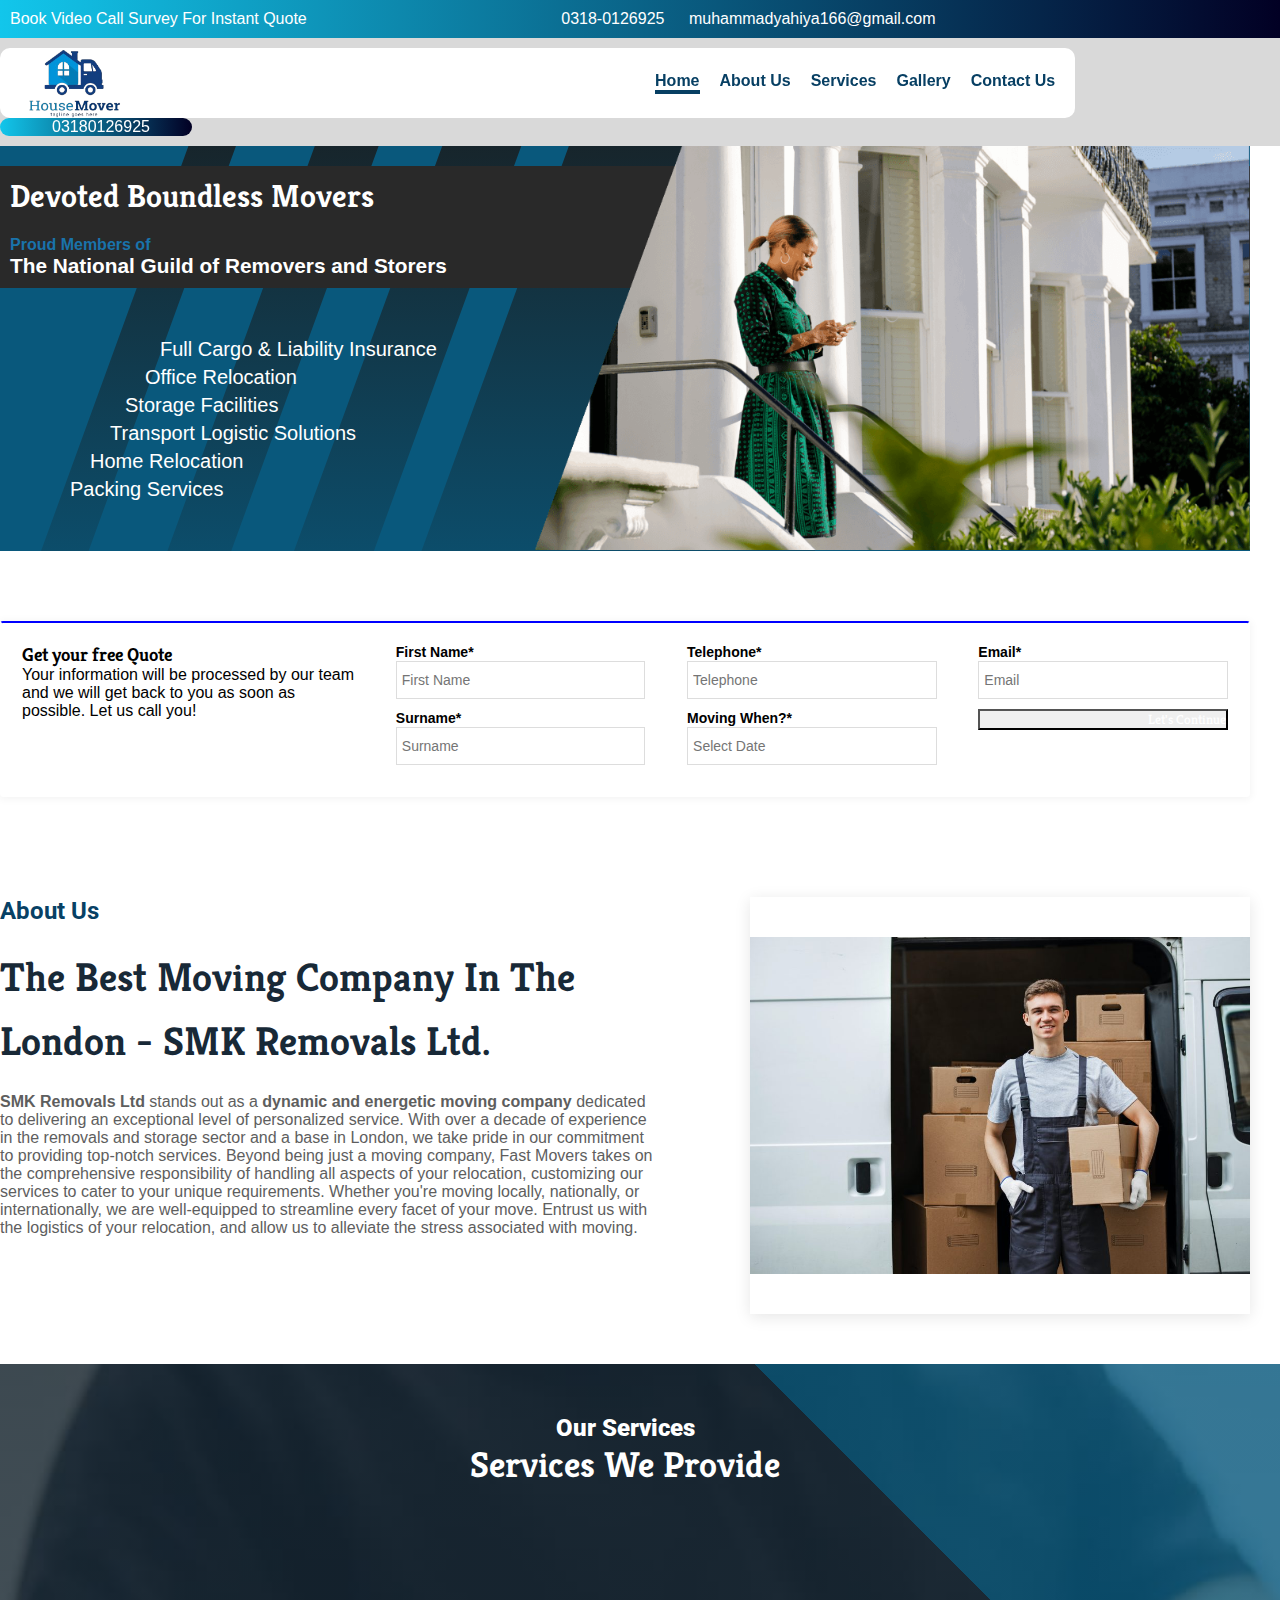
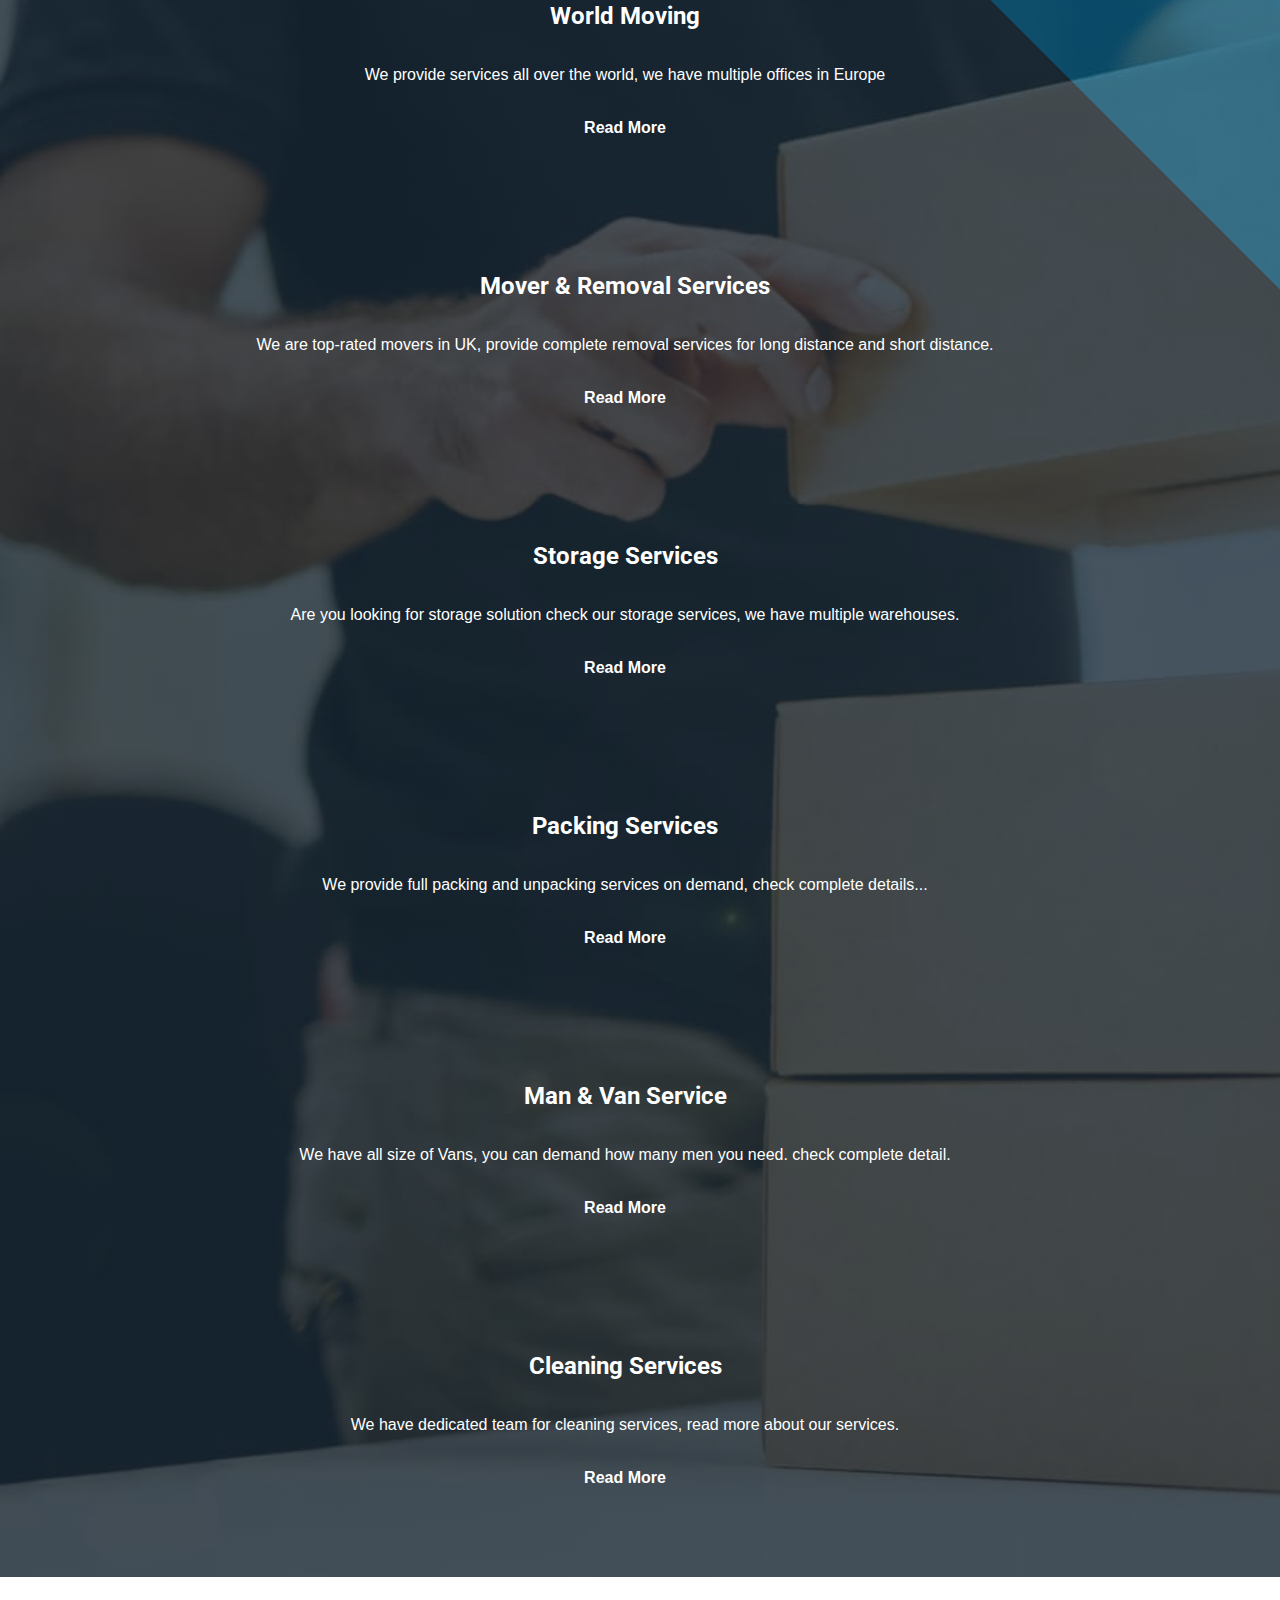
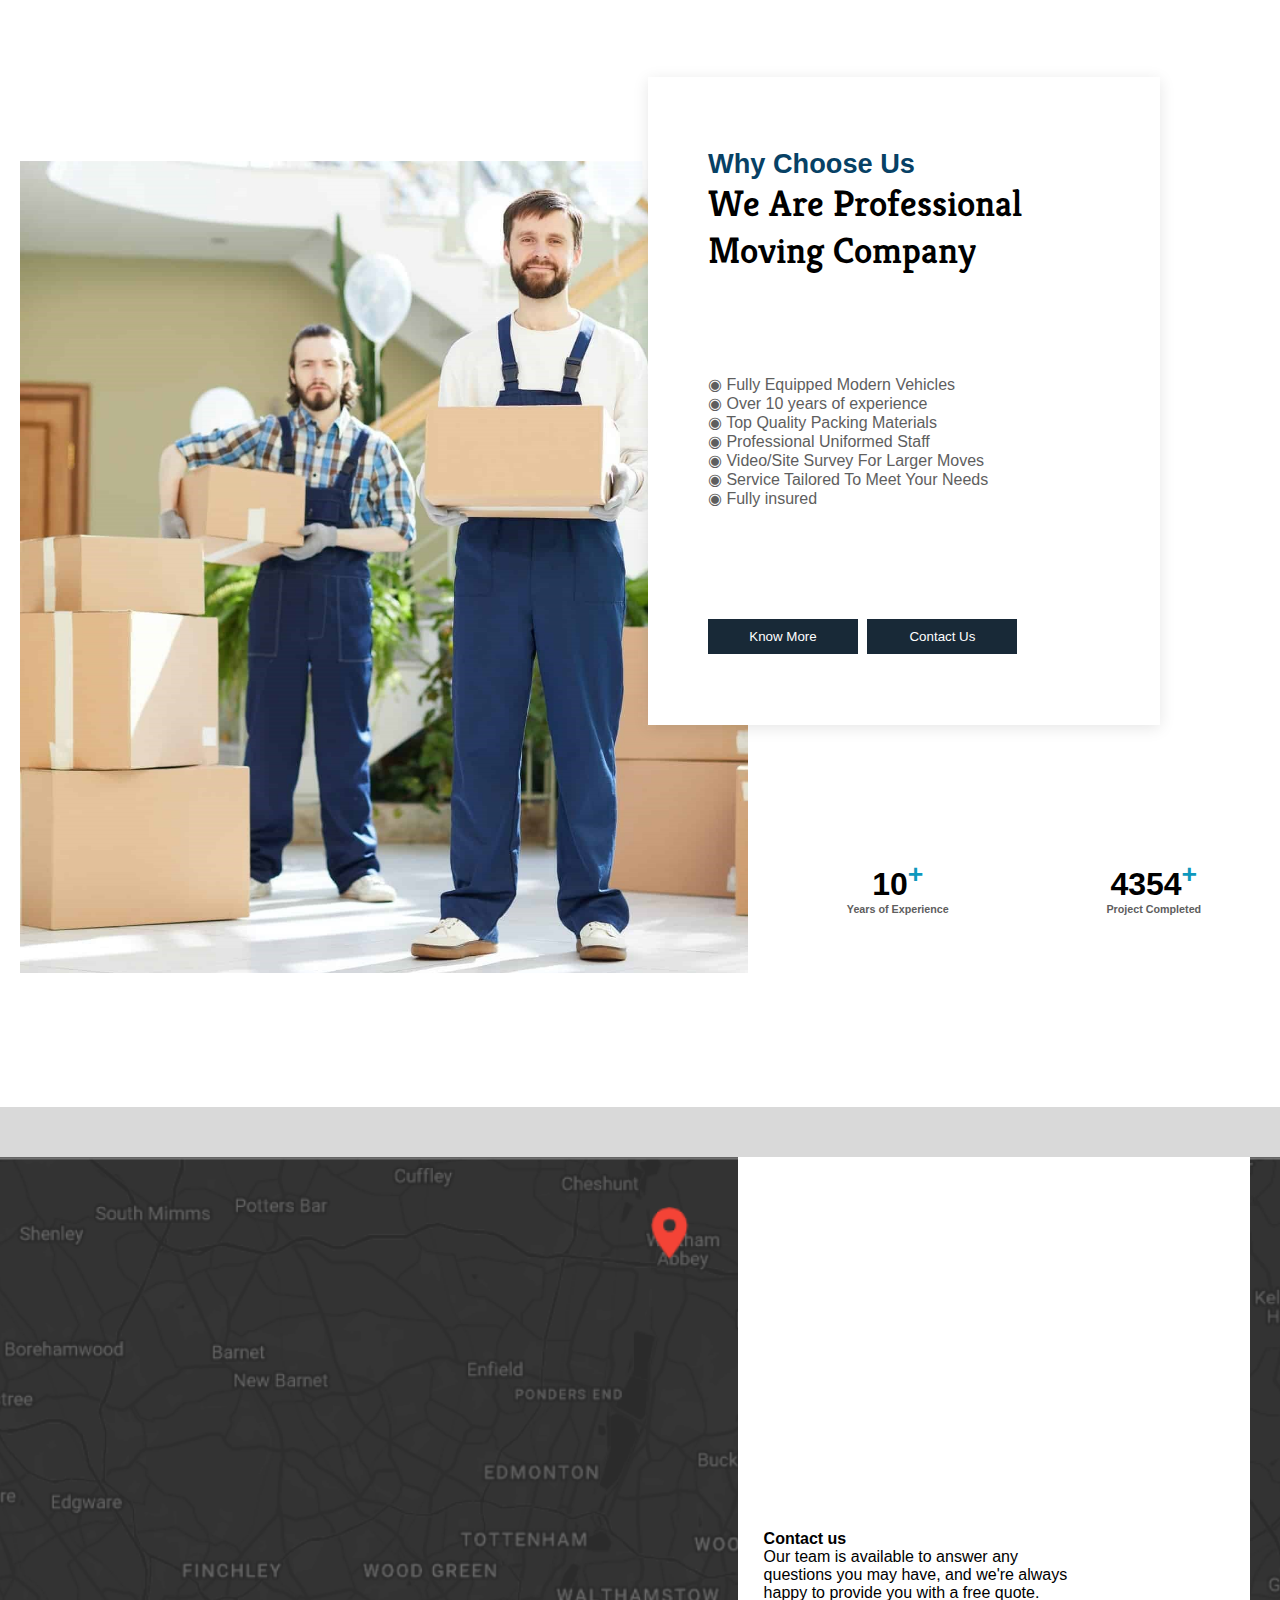
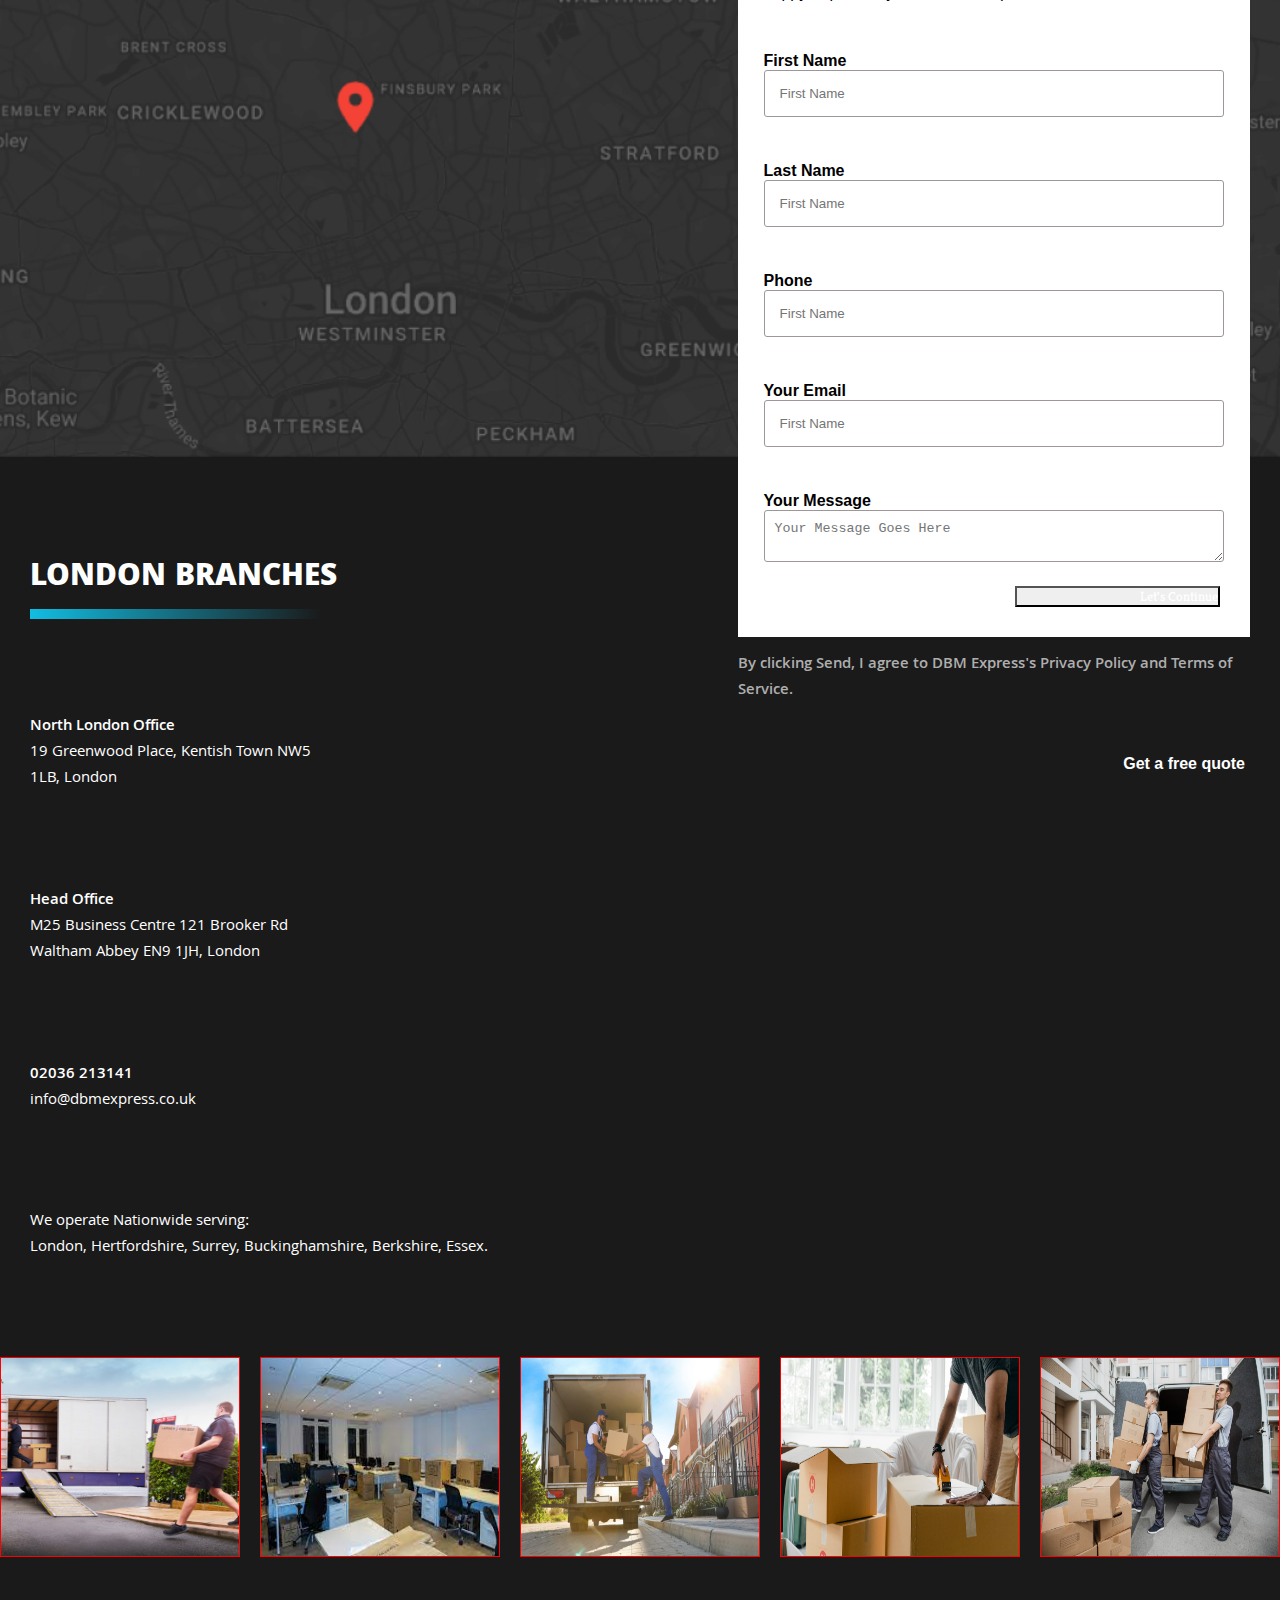
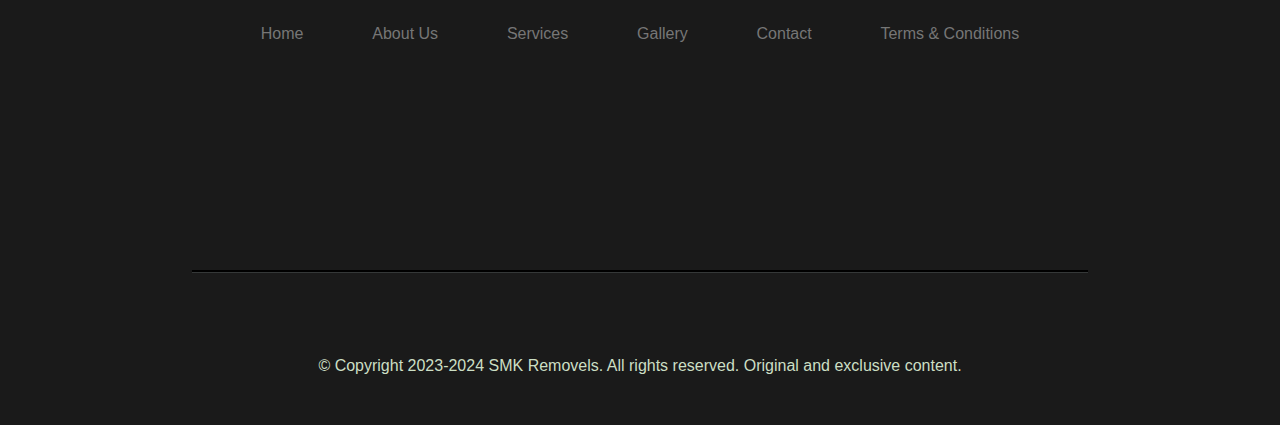
<file: frontend/index.html>
<!DOCTYPE html>
<html lang="en">
  <head>
    <meta charset="utf-8" />
    <meta name="viewport" content="width=device-width, initial-scale=1" />
    <meta name="description" content="Discover a seamless moving experience with our removal company, where dedication meets efficiency. As a trusted and experienced team, we specialize in providing personalized relocation services tailored to your unique needs. Whether you're moving locally, nationally, or internationally, our expert movers ensure a stress-free transition.

    At SMK, we take pride in our commitment to excellence. With a decade of industry expertise, we manage every aspect of your move with precision and care. From packing and logistics to transportation and delivery, we handle it all, ensuring a smooth and hassle-free relocation journey.
    
    Choose SMK for a boundless commitment to your move – because your transition deserves the expertise of a devoted removal partner. Move with confidence, move with us.">
    <!-- Bootstrap CDN -->
    <link
      href="https://cdn.jsdelivr.net/npm/bootstrap@5.3.2/dist/css/bootstrap.min.css"
      rel="stylesheet"
      integrity="sha384-T3c6CoIi6uLrA9TneNEoa7RxnatzjcDSCmG1MXxSR1GAsXEV/Dwwykc2MPK8M2HN"
      crossorigin="anonymous"
    />
    <!-- Font awesome link -->
    <link
      rel="stylesheet"
      href="https://cdnjs.cloudflare.com/ajax/libs/font-awesome/6.4.2/css/all.min.css"
      integrity="sha512-z3gLpd7yknf1YoNbCzqRKc4qyor8gaKU1qmn+CShxbuBusANI9QpRohGBreCFkKxLhei6S9CQXFEbbKuqLg0DA=="
      crossorigin="anonymous"
      referrerpolicy="no-referrer"
    />
    <!-- Google Fonts -->
    <link rel="preconnect" href="https://fonts.googleapis.com" />
    <link rel="preconnect" href="https://fonts.gstatic.com" crossorigin />
    <link
      href="https://fonts.googleapis.com/css2?family=Kreon:wght@500&family=Roboto:wght@500&family=Khula&display=swap"
      rel="stylesheet"
    />
    <link
      href="https://fonts.googleapis.com/css2?family=Khula&display=swap"
      rel="stylesheet"
    />

    <!-- icon -->
    <link
      rel="shortcut icon"
      href="./assets/Images/icon.ico"
      type="image/x-icon"
    />

    <!-- main CSS -->
    <link rel="stylesheet" href="./assets/css/main.css" />

    <!-- Home CSS -->
    <link rel="stylesheet" href="./assets/css/home.css" />

    <!-- owl slider -->
    <link
      rel="stylesheet"
      href="https://cdnjs.cloudflare.com/ajax/libs/OwlCarousel2/2.3.4/assets/owl.carousel.min.css"
      integrity="sha512-tS3S5qG0BlhnQROyJXvNjeEM4UpMXHrQfTGmbQ1gKmelCxlSEBUaxhRBj/EFTzpbP4RVSrpEikbmdJobCvhE3g=="
      crossorigin="anonymous"
      referrerpolicy="no-referrer"
    />

    <title>Home - Home Removals</title>
  </head>
  <body>
    <header>
      <div class="container-fluid">
        <div class="detailsContact">
          <div class="surveyBox">Book Video Call Survey For Instant Quote</div>
          <div class="contactInformation">
            <i class="fa-solid fa-phone"></i>
            <a href="tel:03180126925">0318-0126925</a>
            <i class="fa-solid fa-envelope"></i>
            <a href="mailto:muhammadyahiya166@gmail.com"
              >muhammadyahiya166@gmail.com</a
            >
          </div>
          <div class="socialMediaIcon">
            <a href="https://www.facebook.com/" target="_blank"
              ><i class="fa-brands fa-facebook fa-lg"></i
            ></a>
            <a href="https://twitter.com/" target="_blank"
              ><i class="fa-brands fa-square-twitter fa-lg"></i
            ></a>
            <a href="https://www.instagram.com/" target="_blank"
              ><i class="fa-brands fa-instagram fa-lg"></i
            ></a>
            <a href="https://www.linkedin.com/" target="_blank"
              ><i class="fa-brands fa-linkedin fa-lg"></i
            ></a>
          </div>
        </div>
      </div>
    </header>

    <div class="navbar">
      <div class="container-fluid d-flex align-items-between">
        <div class="nav_left">
          <div id="logo">
            <img src="./assets/Images/logo.png" alt="logo" />
          </div>
          <ul>
            <li class="active"><a href="./index.html">Home</a></li>
            <li><a href="./aboutus.html">About Us</a></li>
            <li><a href="./services.html">Services</a></li>
            <li><a href="./gallery.html">Gallery</a></li>
            <li><a href="#">Contact Us</a></li>
          </ul>
        </div>
        <div class="nav_right">
          <a
            href="https://api.whatsapp.com/send?phone=03180126925&text=Hello!"
            target="_blank"
          >
            <i class="fa-brands fa-whatsapp"></i> 03180126925</a
          >
        </div>
      </div>
    </div>

    <main class="home_page">
      <div id="homeBanner">
        <div class="container">
          <img src="./assets/Images/pic.png" alt="bannerImg" />
          <div class="bannerContent">
            <div>
              <h1>Devoted Boundless Movers</h1>
              <div>
                <h4>Proud Members of</h4>
                <h2>The National Guild of Removers and Storers</h2>
              </div>
            </div>
            <div>
              <ul>
                <li>
                  <i class="fa-solid fa-umbrella"></i>Full Cargo & Liability
                  Insurance
                </li>
                <li><i class="fa-solid fa-building"></i>Office Relocation</li>
                <li><i class="fa-solid fa-industry"></i>Storage Facilities</li>
                <li>
                  <i class="fa-solid fa-truck"></i>Transport Logistic Solutions
                </li>
                <li><i class="fa-solid fa-house"></i>Home Relocation</li>
                <li>
                  <i class="fa-solid fa-boxes-packing"></i>Packing Services
                </li>
              </ul>
            </div>
          </div>
        </div>
      </div>

      <section class="quote">
        <div class="container">
          <div class="quoteNote">
            <h3>Get your free Quote</h3>
            <p>
              Your information will be processed by our team and we will get
              back to you as soon as possible. Let us call you!
            </p>
          </div>
          <div class="quoteForm">
            <form action="#">
              <div class="group-form">
                <div class="first">
                  <label for="firstName"> First Name* </label>
                  <input
                    type="text"
                    id="firstName"
                    name="firstName"
                    placeholder="First Name"
                  />
                </div>
                <div class="second">
                  <label for="Surname"> Surname* </label>
                  <input
                    type="text"
                    id="Surname"
                    name="Surname"
                    placeholder="Surname"
                  />
                </div>
              </div>
              <div class="group-form">
                <div class="first">
                  <label for="telePhone"> Telephone* </label>
                  <input
                    type="number"
                    id="telePhone"
                    name="telePhone"
                    placeholder="Telephone"
                  />
                </div>
                <div class="second">
                  <label for="movingWhen"> Moving When?* </label>
                  <input
                    placeholder="Select Date"
                    type="text"
                    onfocus="(this.type='date')"
                    onblur="(this.type='text')"
                    id="movingWhen"
                  />
                </div>
              </div>
              <div
                class="group-form d-flex justify-content-between flex-column"
              >
                <div class="first">
                  <label for="email"> Email* </label>
                  <input
                    type="email"
                    id="email"
                    name="email"
                    placeholder="Email"
                  />
                </div>
                <div class="second">
                  <button class="btn" type="button">Let's Continue</button>
                </div>
              </div>
            </form>
          </div>
        </div>
      </section>
      <section id="aboutUs">
        <div class="container">
          <div class="rowww">
            <div>
              <h2>About Us</h2>
              <h2>
                The Best Moving Company In The London - SMK Removals
                Ltd.
              </h2>
              <p>
                <strong>SMK Removals Ltd</strong> stands out as a <strong>dynamic and energetic moving company</strong> dedicated to delivering an exceptional level of personalized service. With over a decade of experience in the removals and storage sector and a base in London, we take pride in our commitment to providing top-notch services. Beyond being just a moving company, Fast Movers takes on the comprehensive responsibility of handling all aspects of your relocation, customizing our services to cater to your unique requirements. Whether you're moving locally, nationally, or internationally, we are well-equipped to streamline every facet of your move. Entrust us with the logistics of your relocation, and allow us to alleviate the stress associated with moving.
              </p>
            </div>
            <div class="aboutUsPic">
              <img src="./assets/Images/aboutUs.jpg" alt="aboutUsPic" />
            </div>
          </div>
        </div>
      </section>

      <section id="ourService">
        <div class="container text-center">
          <h2>Our Services</h2>
          <h3>Services We Provide</h3>
          <div class="serviceBox">
            <div class="row">
              <div class="col-md-4">
                <div class="box">
                  <i class="fa-solid fa-earth-americas fa-2xl"></i>
                  <h2>World Moving</h2>
                  <p>
                    We provide services all over the world, we have multiple
                    offices in Europe
                  </p>
                  <a href="#"
                    >Read More <i class="fa-solid fa-caret-right"></i
                  ></a>
                </div>
              </div>
              <div class="col-md-4">
                <div class="box">
                  <i class="fa-solid fa-box-open fa-2xl"></i>
                  <h2>Mover & Removal Services</h2>
                  <p>
                    We are top-rated movers in UK, provide complete removal
                    services for long distance and short distance.
                  </p>
                  <a href="#"
                    >Read More <i class="fa-solid fa-caret-right"></i
                  ></a>
                </div>
              </div>
              <div class="col-md-4">
                <div class="box">
                  <i class="fa-solid fa-cart-shopping fa-2xl"></i>
                  <h2>Storage Services</h2>
                  <p>
                    Are you looking for storage solution check our storage
                    services, we have multiple warehouses.
                  </p>
                  <a href="#"
                    >Read More <i class="fa-solid fa-caret-right"></i
                  ></a>
                </div>
              </div>
              <div class="col-md-4">
                <div class="box">
                  <i class="fa-solid fa-ship fa-2xl"></i>
                  <h2>Packing Services</h2>
                  <p>
                    We provide full packing and unpacking services on demand,
                    check complete details...
                  </p>
                  <a href="#"
                    >Read More <i class="fa-solid fa-caret-right"></i
                  ></a>
                </div>
              </div>
              <div class="col-md-4">
                <div class="box">
                  <i class="fa-solid fa-gift fa-2xl"></i>
                  <h2>Man & Van Service</h2>
                  <p>
                    We have all size of Vans, you can demand how many men you
                    need. check complete detail.
                  </p>
                  <a href="#"
                    >Read More <i class="fa-solid fa-caret-right"></i
                  ></a>
                </div>
              </div>
              <div class="col-md-4">
                <div class="box">
                  <i class="fa-solid fa-hourglass-end fa-2xl"></i>
                  <h2>Cleaning Services</h2>
                  <p>
                    We have dedicated team for cleaning services, read more
                    about our services.
                  </p>
                  <a href="#"
                    >Read More <i class="fa-solid fa-caret-right"></i
                  ></a>
                </div>
              </div>
            </div>
          </div>
        </div>
      </section>
      <section class="chooseUs">
        <div class="imgBox">
          <img
            src="./assets/Images/professionalWorkers.jpg"
            alt="professionalWorkers"
          />
        </div>
        <div>
          <div class="chooseUsContent">
            <div>
              <h2>Why Choose Us</h2>
              <h2>We Are Professional Moving Company</h2>
            </div>
            <ul>
              <li>◉ Fully Equipped Modern Vehicles</li>
              <li>◉ Over 10 years of experience</li>
              <li>◉ Top Quality Packing Materials</li>
              <li>◉ Professional Uniformed Staff</li>
              <li>◉ Video/Site Survey For Larger Moves</li>
              <li>◉ Service Tailored To Meet Your Needs</li>
              <li>◉ Fully insured</li>
            </ul>
            <div class="chooseUsBtn">
              <button>Know More</button>
              <button>Contact Us</button>
            </div>
          </div>
          <div id="experienceCounter">
            <div>
              <p>10<sup>+</sup></p>
              <h6>Years of Experience</h6>
            </div>
            <div>
              <p class="counter">4354<sup>+</sup></p>
              <h6>Project Completed</h6>
            </div>
          </div>
        </div>
      </section>
    </main>

    <footer>
      <div class="map">
        <img src="./assets/Images/map.png" alt="mapPic" />
      </div>

      <div class="formDetail">
        <form action="#">
          <div>
            <h4>Contact us</h4>
            <p>
              Our team is available to answer any questions you may have, and
              we're always happy to provide you with a free quote.
            </p>
          </div>

          <label for="first_name">
            <h5>First Name</h5>
            <input
              type="text"
              id="first_name"
              name="firstName"
              placeholder="First Name"
            />
          </label>
          <label for="last_name">
            <h5>Last Name</h5>
            <input
              type="text"
              id="last_name"
              name="last_name"
              placeholder="First Name"
            />
          </label>
          <label for="phone_number">
            <h5>Phone</h5>
            <input
              type="text"
              id="phone_number"
              name="phone_number"
              placeholder="First Name"
            />
          </label>
          <label for="your_email">
            <h5>Your Email</h5>
            <input
              type="text"
              id="your_email"
              name="your_email"
              placeholder="First Name"
            />
          </label>
          <label for="your_message">
            <h5>Your Message</h5>
            <textarea
              id="your_message"
              name="your_message"
              placeholder="Your Message Goes Here"
            ></textarea>
          </label>
          <button class="btn" type="button">Let's Continue</button>
        </form>
        <div class="policyTerms">
          <p>
            By clicking Send, I agree to DBM Express's Privacy Policy and Terms
            of Service.
          </p>
          <div>
            <div class="socialMedia">
              <i class="fa-brands fa-facebook fa-2xl"></i>
              <i class="fa-brands fa-facebook-messenger fa-2xl"></i>
              <i class="fa-brands fa-whatsapp fa-2xl"></i>
              <i class="fa-brands fa-instagram fa-2xl"></i>
            </div>
            <a href="#"
              >Get a free quote <i class="fa-solid fa-right-long"></i
            ></a>
          </div>
        </div>
      </div>

      <div class="londonBranch">
        <h3><span>LONDON BRANCHES</span></h3>

        <div class="londonOffice">
          <h4>North London Office</h4>
          <p>19 Greenwood Place, Kentish Town NW5 1LB, London</p>
        </div>

        <div class="headOffice">
          <h4>Head Office</h4>
          <p>
            M25 Business Centre 121 Brooker Rd Waltham Abbey EN9 1JH, London
          </p>
        </div>

        <div class="info">
          <h4>02036 213141</h4>
          <a href="#"> info@dbmexpress.co.uk </a>
        </div>

        <div class="nationWide">
          <p>We operate Nationwide serving:</p>
          <p>
            <i class="fa-solid fa-circle-info"></i> London, Hertfordshire,
            Surrey, Buckinghamshire, Berkshire, Essex.
          </p>
        </div>
      </div>

      <div class="slider">
        <div class="owl-carousel owl-theme owwl">
          <div class="item"><img src="./assets/Images/sliderPics/pic1.jpg" alt="Pics" width="100" height="100"></div>
          <div class="item"><img src="./assets/Images/sliderPics/pic2.jpg" alt="Pics" width="100" height="100"></div>
          <div class="item"><img src="./assets/Images/sliderPics/pic3.jpeg" alt="Pics" width="100" height="100"></div>
          <div class="item"><img src="./assets/Images/sliderPics/pic4.jpg" alt="Pics" width="100" height="100"></div>
          <div class="item"><img src="./assets/Images/sliderPics/pic5.jpeg" alt="Pics" width="100" height="100"></div>
          <div class="item"><img src="./assets/Images/sliderPics/pic6.png" alt="Pics" width="100" height="100"></div>
          <div class="item"><img src="./assets/Images/sliderPics/pic7.jpeg" alt="Pics" width="100" height="100"></div>
        </div>
      </div>

      <div class="footerNav">
        <ul>
          <li><a href="#">Home</a></li>
          <li><a href="#">About Us</a></li>
          <li><a href="#">Services</a></li>
          <li><a href="#">Gallery</a></li>
          <li><a href="#">Contact</a></li>
          <li><a href="#">Terms & Conditions</a></li>
        </ul>
        <p class="copyright">
          © Copyright 2023-2024 SMK Removels. All rights reserved. Original and
          exclusive content.
        </p>
      </div>
    </footer>

    <!-- Bootstrap Script -->
    <script
      src="https://cdn.jsdelivr.net/npm/bootstrap@5.3.2/dist/js/bootstrap.bundle.min.js"
      integrity="sha384-C6RzsynM9kWDrMNeT87bh95OGNyZPhcTNXj1NW7RuBCsyN/o0jlpcV8Qyq46cDfL"
      crossorigin="anonymous"
    ></script>

    <!-- Jquery Script -->
    <script
    src="https://cdnjs.cloudflare.com/ajax/libs/jquery/3.6.0/jquery.min.js"
    integrity="sha512-894YE6QWD5I59HgZOGReFYm4dnWc1Qt5NtvYSaNcOP+u1T9qYdvdihz0PPSiiqn/+/3e7Jo4EaG7TubfWGUrMQ=="
    crossorigin="anonymous"
    referrerpolicy="no-referrer"
    ></script>
    <!-- Owl Carosel Script -->
    <script
      src="https://cdnjs.cloudflare.com/ajax/libs/OwlCarousel2/2.3.4/owl.carousel.min.js"
      integrity="sha512-bPs7Ae6pVvhOSiIcyUClR7/q2OAsRiovw4vAkX+zJbw3ShAeeqezq50RIIcIURq7Oa20rW2n2q+fyXBNcU9lrw=="
      crossorigin="anonymous"
      referrerpolicy="no-referrer"
    ></script>

    <!-- Owl.js -->
    <script src="./assets/js/owl.js"></script>
  </body>
</html>
</file>
<file: frontend/assets/css/main.css>
@import url("./header.css");

/* *********** Template ************* */
* {
  margin: 0;
  padding: 0;
  box-sizing: border-box;
}

:root {
  --background: #b08ead;
  --basic-color: #fff;
  --basic-invert-color: #000;
  --web-color: #4b3049;
}

body {
  /* overflow-x: hidden; */
  font-family: "Poppins", sans-serif;
  background-color: #d9d9d9;
}

ul {
  margin: 0;
  padding: 0;
  list-style-type: none;
}

a {
  color: var(--basic-invert-color);
  text-decoration: none;
}

/* img {
  width: 100% !important;
  height: 100% !important;
  vertical-align: middle;
} */
main{
  background-color: #fff;
}

img{
  width: 100%;
  height: auto;
  object-fit: contain;
}

.container{
  max-width: 1250px;
}

section{
  padding: 50px 0;
}

p{
  margin: 0;
}

/* *********** Template ************* */

/* *********** Banner ************* */

.innerBanner{
  min-height: 300px;
  background: url("../Images/aboutBanner.jpg") no-repeat;
  background-size: cover;
  margin: auto;
  display: flex;
  align-items: center;
}
.innerBanner ul{
  display: flex;
  gap: 10px;
  margin-bottom: 20px;
}
.innerBanner ul li {
  font-size: 17px;
  color: #fff;
}

.innerBanner ul li a{
  color: #073f63;
  font-weight: bold;
}
.innerBanner h2{
  color: #fff;
  font-weight: bold;
  font-size: 40px;
  animation: 1s leftToright forwards;
}
.innerBanner p {
  color: #fff;
  animation: 3s leftToright forwards;
}

@keyframes leftToright {
  from {
    transform: translateX(-100%);
    opacity: 0;
  }

  to {
    transform: translateX(0%);
    opacity: 1;
  }
}


#shadow-host-companion{
  padding:  0 !important;
}


/* *********** Banner ************* */
/* *********** reused css ************* */
/* *********** reused css ************* */

/* *********** Header css ************* */
/* header */
/* *********** Header css ************* */

/* *********** Footer css ************* */
/* footer */
/* *********** Footer css ************* */

/* *********** Home css ************* */
/* *********** Home css ************* */
</file>
<file: frontend/assets/css/home.css>
/* *********** Banner ************* */

#homeBanner .container {
  position: relative;
  background-color: #09587c;
  color: #fff;
  z-index: 1;
  overflow: hidden;
  padding: 0;
}

#homeBanner .container::after {
  content: "";
  position: absolute;
  left: 0;
  top: 0;
  bottom: 0;
  width: 100%;
  background-image: url("../Images/pic.svg");
  background-repeat: no-repeat;
  background-size: auto;
  background-position: left;
  z-index: -1;
}

#homeBanner .container > img:nth-child(1) {
  position: absolute;
  object-fit: cover;
  object-position: left top;
  right: 0;
  top: -1px;
  width: 60%;
  height: 100%;
  z-index: 1;
}
.bannerContent > div:nth-child(1) {
  margin-top: 20px;
  padding: 10px;
  width: 100%;
  background-color: #292929;
  height: 40%;
  display: flex;
  flex-direction: column;
  justify-content: center;
}
.bannerContent > div:nth-child(1) h1 {
  font-family: "Kreon", serif;
  color: white;
  margin-bottom: 20px;
}
.bannerContent > div:nth-child(1) h4 {
  color: #1973ab;
  font-size: 1rem;
}
.bannerContent > div:nth-child(1) h2 {
  color: white;
  font-size: 1.3rem;
}
.bannerContent > div:nth-child(2) ul {
  display: flex;
  gap: 5px;
  flex-direction: column;
  height: 100%;
  justify-content: center;
  position: relative;
  padding: 50px 0;
  font-size: 20px;
}
.bannerContent > div:nth-child(2) ul li i {
  margin: 10px 20px 10px 10px;
  font-size: 20px;
}
.bannerContent > div:nth-child(2) ul li:nth-child(1) {
  margin-left: 130px;
}
.bannerContent > div:nth-child(2) ul li:nth-child(2) {
  margin-left: 115px;
}
.bannerContent > div:nth-child(2) ul li:nth-child(3) {
  margin-left: 95px;
}
.bannerContent > div:nth-child(2) ul li:nth-child(4) {
  margin-left: 80px;
}
.bannerContent > div:nth-child(2) ul li:nth-child(5) {
  margin-left: 60px;
}
.bannerContent > div:nth-child(2) ul li:nth-child(6) {
  margin-left: 40px;
}

/* *********** Quote ************* */

.quote {
  margin-top: 20px;
}
.quote .container {
  border: 2px solid transparent;
  border-top-color: blue;
  background-color: #fff;
  box-shadow: 0 1px 8px 1px rgba(0, 0, 0, 0.05);
  border-radius: 3px;
  display: flex;
}
.quoteNote {
  padding: 20px;
  width: 30%;
}
.quoteNote > h3 {
  font-family: "Kreon", serif;
}
.quoteForm {
  padding: 20px;
  width: 70%;
}

.quoteForm form {
  display: flex;
  justify-content: space-between;
}
.quoteForm form .group-form {
  width: 30%;
}
.quoteForm form .group-form .first,
.quoteForm form .group-form .second {
  margin: 10px 0;
}
.quoteForm form .group-form .first {
  margin-top: 0 !important;
}

.quoteForm form .group-form .first label {
  margin-bottom: 10px;
}
.quoteForm form .group-form .second label {
  margin: 10px 0;
}
.quoteForm form .group-form label {
  font-weight: 600;
  font-size: 14px;
}

.quoteForm form .group-form input {
  padding: 10px 5px;
  width: 100%;
  border: 1px solid #ddd;
  font-size: 14px;
}
.quoteForm form .group-form input:focus {
  outline: none;
  border: 1px solid blue;
}

.quoteForm form .group-form button {
  width: 100%;
  font-family: "Kreon", serif;
  color: white;
  text-align: end;
  display: inline-flex;
  justify-content: flex-end;
  align-items: center;
  background-image: url("https://uploads-ssl.webflow.com/638fe270b5e20b9f30aa5a0c/63b7fd84e4a16197ede760ff_DBM%20Button.svg");
  background-repeat: no-repeat;
  background-size: cover;
}

/* *********** About Us ************* */

#aboutUs .rowww {
  display: flex;
  /* padding: 40px; */
}

#aboutUs .rowww > div:nth-child(1) {
  /* padding: 0px 40px; */
  width: 60%;
  display: flex;
  flex-direction: column;
  justify-content: center;
}

#aboutUs .rowww > div:nth-child(1) > h2:nth-child(1) {
  color: #074165;
  font-size: 1.5rem;
  font-weight: 700;
  font-family: "Roboto", sans-serif;
}
#aboutUs .rowww > div:nth-child(1) > h2:nth-child(2) {
  padding: 20px 0px;
  line-height: 1.6em;
  font-weight: bold;
  font-size: 2rem;
  color: #182937;
  width: 85%;
  font-family: "Kreon", serif;
  font-size: 2.5rem;
}
#aboutUs .rowww > div:nth-child(1) > p {
  padding-right: 15px;
  flex-grow: 3;
  width: 90%;
  color: #5e5e5e;
}

#aboutUs .rowww > div:nth-child(2) {
  width: 40%;
  box-shadow: 0px 3px 15px 0px rgba(0, 0, 0, 0.1);
  padding: 40px 0px;
}

#aboutUs .rowww > div:nth-child(2) img {
  height: 100%;
  width: 100%;
  object-fit: cover;
  object-position: center;
}

/* *********** Our Service ************* */
#ourService {
  color: white;
  width: 100%;
  position: relative;
  z-index: 5;
  background-image: url("../Images/bgService.jpg");
  background-repeat: no-repeat;
  background-size: cover;
}
#ourService > img {
  height: 100%;
  width: 100vw;
  opacity: 0.5;
  position: absolute;
  top: 0;
  left: 0;
  z-index: -3;
}
#ourService::before {
  content: "";
  height: 100%;
  width: 100%;
  background-image: linear-gradient(225deg, #09587c 17%, #182937 17%);
  position: absolute;
  top: 0;
  left: 0;
  opacity: 0.8;
  z-index: -1;
}

#ourService h2 {
  text-align: center;
  font-size: 1.5rem;
  font-family: "Roboto", sans-serif;
  font-weight: 900;
}
#ourService h3 {
  text-align: center;
  font-family: "Kreon", serif;
  font-size: 2.25rem;
}
#ourService .serviceBox {
  width: 100%;
}
#ourService .serviceBox .box {
  padding: 20px 50px;
  text-align: center;
  margin: 20px 0;
  min-height: 250px;
  display: flex;
  flex-direction: column;
  align-items: center;
  justify-content: space-between;
  position: relative;
  z-index: 1;
  overflow: hidden;
}
#ourService .serviceBox .box::after {
  content: "";
  position: absolute;
  bottom: -100%;
  left: 0;
  right: 0;
  background-color: #11bee3;
  height: 100%;
  z-index: -1;
  transition: 0.3s all;
}
#ourService .serviceBox .box:hover::after {
  bottom: 0;
  transition: 0.3s all;
}

#ourService .serviceBox .box > h2 {
  font-size: 1.5rem;
  font-weight: 700;
}
#ourService .serviceBox .box > i {
  margin: 20px 0px;
  color: #fff;
}
#ourService .serviceBox .box > a {
  color: #fff;
  font-weight: 600;
}

#ourService .serviceBox .box:hover i {
  color: #040e32;
  transition: 0.3s all;
}
#ourService .serviceBox .box:hover a {
  color: #040e32;
  transition: 0.3s all;
}

/* *********** Choose Us ************* */
.chooseUs {
  padding: 0;
  margin: 50px 0px;
  height: 120vh;
  width: 100%;
  display: flex;
}
.chooseUs > div {
  width: 50%;
}
.chooseUs > div:nth-child(1) {
  padding: 0px 20px;
  height: 100%;
  width: 60%;
}
.chooseUs > div:nth-child(1) > img {
  height: 100%;
  width: 100%;
}

.chooseUs > div:nth-child(2) {
  display: flex;
  flex-direction: column;
  width: 40%;
}
.chooseUs > div:nth-child(2) > .chooseUsContent {
  position: relative;
  left: -120px;
  z-index: 1;
  background-color: white;
  padding: 20px 60px;
  margin-top: 50px;
  display: flex;
  box-shadow: 0px 3px 15px 0px rgba(0, 0, 0, 0.1);
  flex-direction: column;
  justify-content: space-around;
  width: 100%;
  height: 60%;
}
.chooseUs > div:nth-child(2) > .chooseUsContent > div:nth-child(1) {
  width: 400px;
}
.chooseUs
  > div:nth-child(2)
  > .chooseUsContent
  > div:nth-child(1)
  > h2:nth-child(1) {
  color: #074165;
  font-size: 1.7rem;
  font-weight: 600;
}
.chooseUs
  > div:nth-child(2)
  > .chooseUsContent
  > div:nth-child(1)
  > h2:nth-child(2) {
  font-family: "Kreon", serif;
  font-weight: 600;
  font-size: 2.3rem;
}
.chooseUs .chooseUsBtn > button {
  width: 150px;
  border: none;
  margin-top: 10px;
  padding: 10px 20px;
  color: white;
  background-color: #182937;
}
.chooseUs .chooseUsBtn > button:hover {
  background-color: #0e98bd;
  transition: all 0.4s ease;
}
.chooseUs .chooseUsBtn > button:nth-child(1) {
  margin-right: 5px;
}
.chooseUs ul {
  color: #5e5e5e;
}
#experienceCounter {
  width: 100%;
  display: flex;
  justify-content: space-around;
  align-items: center;
  height: 30%;
}
#experienceCounter > div h6 {
  color: #5e5e5e;
}
#experienceCounter > div > p {
  font-weight: 700;
  font-size: 2rem;
  text-align: center;
}
#experienceCounter > div sup {
  color: #0e98bd;
}

/* *********** Footer ************* */
footer {
  position: relative;
  background-color: #1a1a1a;
}
/* map  */
.map {
  width: 100%;
  height: 100vh;
}
.map img {
  width: 100%;
  height: 100%;
  object-fit: cover;
}
footer .formDetail {
  position: absolute;
  top: 0;
  right: 0;
}
footer .formDetail > form {
  display: flex;
  align-items: center;
  flex-direction: column;
  background-color: white;
  width: 40vw;
  padding: 30px 0px;
  margin: auto;
  margin-right: 30px;
  min-height: 120vh;
}
footer .formDetail form > label {
  width: 90%;
  min-height: 70px;
  margin: 20px auto;
}
footer .formDetail form > label > h5 {
  font-size: 1rem;
  font-weight: 600;
}
footer .formDetail form > label > input,
textarea {
  width: 100%;
  padding: 15px;
  border: 1px solid #9e9797;
  border-radius: 3px;
}
footer .formDetail form > label > textarea {
  padding: 10px;
}
footer .formDetail form > div {
  width: 90%;
  margin: auto;
  margin-bottom: 30px;
}
footer .formDetail form > div > h4 {
  font-weight: 700;
}
footer .formDetail form > div > p {
  width: 70%;
}
footer .formDetail form > .btn {
  margin-right: 30px;
  width: 40%;
  margin-left: auto;
  font-family: "Kreon", serif;
  text-align: end;
  color: white;
  background-image: url("https://uploads-ssl.webflow.com/638fe270b5e20b9f30aa5a0c/63b7fd84e4a16197ede760ff_DBM%20Button.svg");
  background-repeat: no-repeat;
  background-size: cover;
}
.policyTerms {
  width: 40vw;
  bottom: 0;
  color: #9d9d9d;
}
.policyTerms > p {
  padding: 15px 0;
  font-family: "Khula", sans-serif;
  font-weight: 600;
  color: #aeaeae;
  font-size: 1rem;
}
.policyTerms > div {
  height: 10vh;
  display: flex;
  justify-content: space-between;
  align-items: center;
}
.policyTerms > div > a {
  color: white;
  font-weight: 700;
}
.policyTerms > div > a > i {
  color: #0fa7cc;
  padding-left: 5px;
}
.policyTerms > div > .socialMedia > i {
  margin: 5px;
}
.londonBranch {
  width: 50%;
  display: flex;
  flex-direction: column;
  justify-content: space-evenly;
  padding: 0 30px;
  min-height: 100vh;
  font-family: "Khula", sans-serif;
  color: white;
  background-color: #1a1a1a;
}
.londonBranch > h3 {
  font-size: 2rem;
  font-weight: 900;
}
.londonBranch > div {
  width: 50%;
}
.londonBranch h4 {
  font-weight: 600;
}
.londonBranch > h3 > span {
  display: inline-flex;
  flex-direction: column;
}
.londonBranch > h3 > span::after {
  content: "";
  margin-top: 5px;
  height: 10px;
  background: rgb(17,189,226);
background: linear-gradient(90deg, rgba(17,189,226,1) 0%, rgba(26,26,26,1) 95%);
}

.londonBranch > .info > a {
  color: white;
}

.londonBranch > .info > a:hover {
  text-decoration: underline;
}

.londonBranch > .nationWide {
  width: 100%;
}
.footerNav {
  padding: 50px 0;
  height: 50vh;
  display: flex;
  flex-direction: column;
  justify-content: space-between;
}
.footerNav > ul {
  display: flex;
  justify-content: space-evenly;
  width: 70%;
  margin: 0 auto;
}
.footerNav > ul a {
  color: #767676;
}
.footerNav > ul a:hover {
  color: white;
}
.footerNav > .copyright {
  margin: 0 auto;
  position: relative;
  border-top: 2px solid #000;
  text-align: center;
  /* padding: 15px; */
  height: 30%;
  display: flex;
  flex-direction: column;
  justify-content: end;
  width: 70%;
  color: #ccdfc4;
}
.footerNav > .copyright::before {
  content: "";
  position: absolute;
  top: 0;
  left: 0;
  background-color: #353838;
  height: 1px;
  color: red;
  width: 100%;
}

footer .slider .item {
  border: 1px solid red;
  height: 200px;
}

footer .slider .item img {
  width: 100% !important;
  height: 100% !important;
  object-fit: fill;
}
</file>
